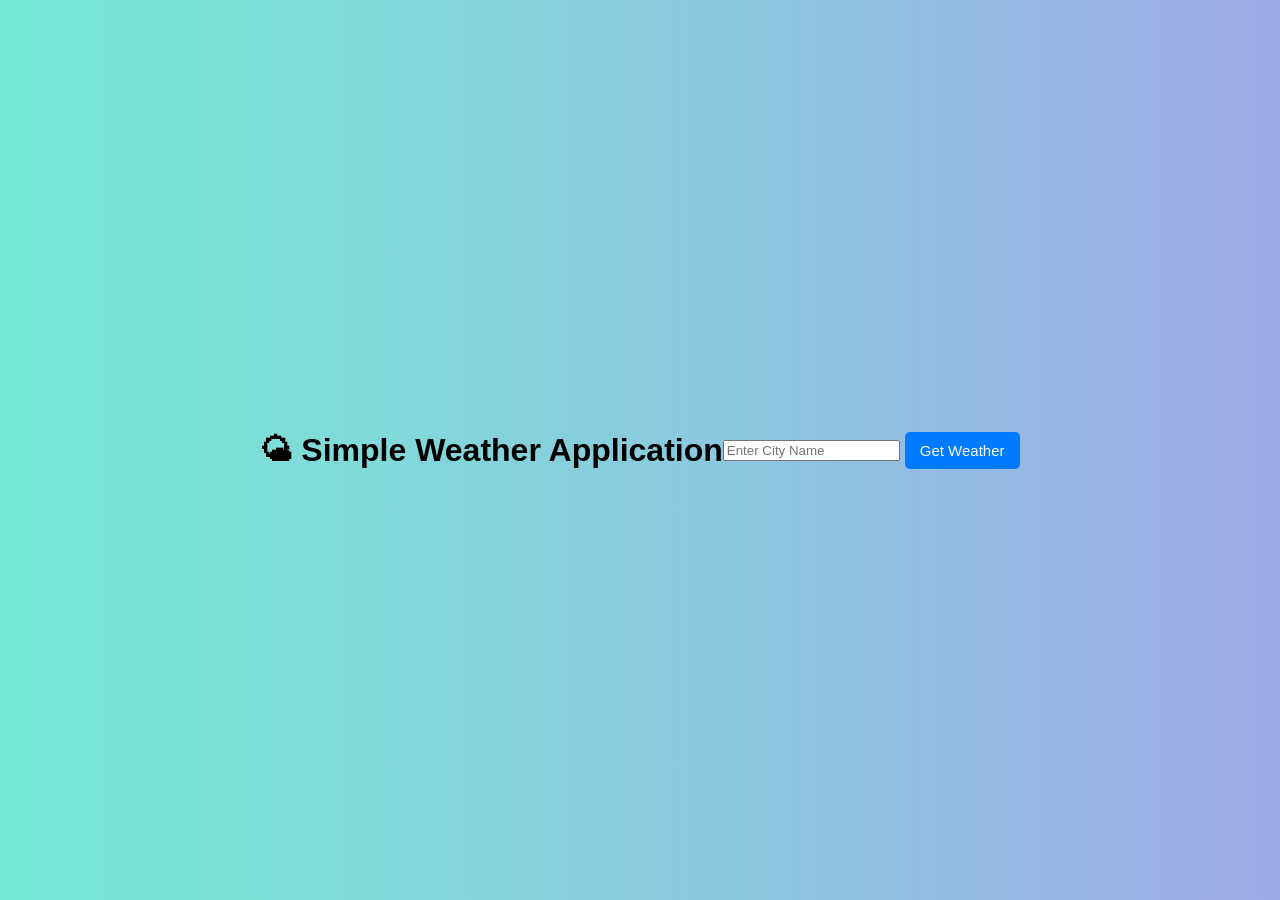
<file: Exp04_WeatherApplication/index.html>
<!DOCTYPE html> 
<!-- 
This tells the browser that this is an HTML5 document. 
without this, the browser may not behave properly --> 
<html> 
<!--Root element of the Web page--> 
<head> 
<meta charset="UTF-8"> 
<!--Supports all characters--> 
<meta name="viewport" content="width=device-width, initial-scale=1.0"> 
<!--Makes page responsive on mobile--> 
<title>Weather Application</title> 
<!--Title shown on browser tab--> 
<!--Connecting CSS file--> 
<link rel="stylesheet" href="style.css"> 
</head> 
<body> 
<!--Main Heading of the page--> 
<h1>
🌤
 Simple Weather Application</h1> 
<!-- 
Input box where user enters city name. 
id = "city" is very important. 
JavaScript will use this id to read user input. --> 
<input type="text" id = "city" placeholder="Enter City Name"> 
<!-- 
Button to trigger weather fetching When clicked, it calls getWeather() function 
from script.js --> 
  <button onclick="getWeather()">Get Weather</button> 
<!--This div is used to display weather result. 
Javascript will update content inside this div--> 
<div id="result"> 
<!--Weather details will appear here--> 
</div> 
<!-- 
Connecting external JavaScript file. Always place the script at the bottom of 
the body. Because HTML should load first, then JS --> 
<script src="script.js"></script> 
</body> 
</html>
</file>
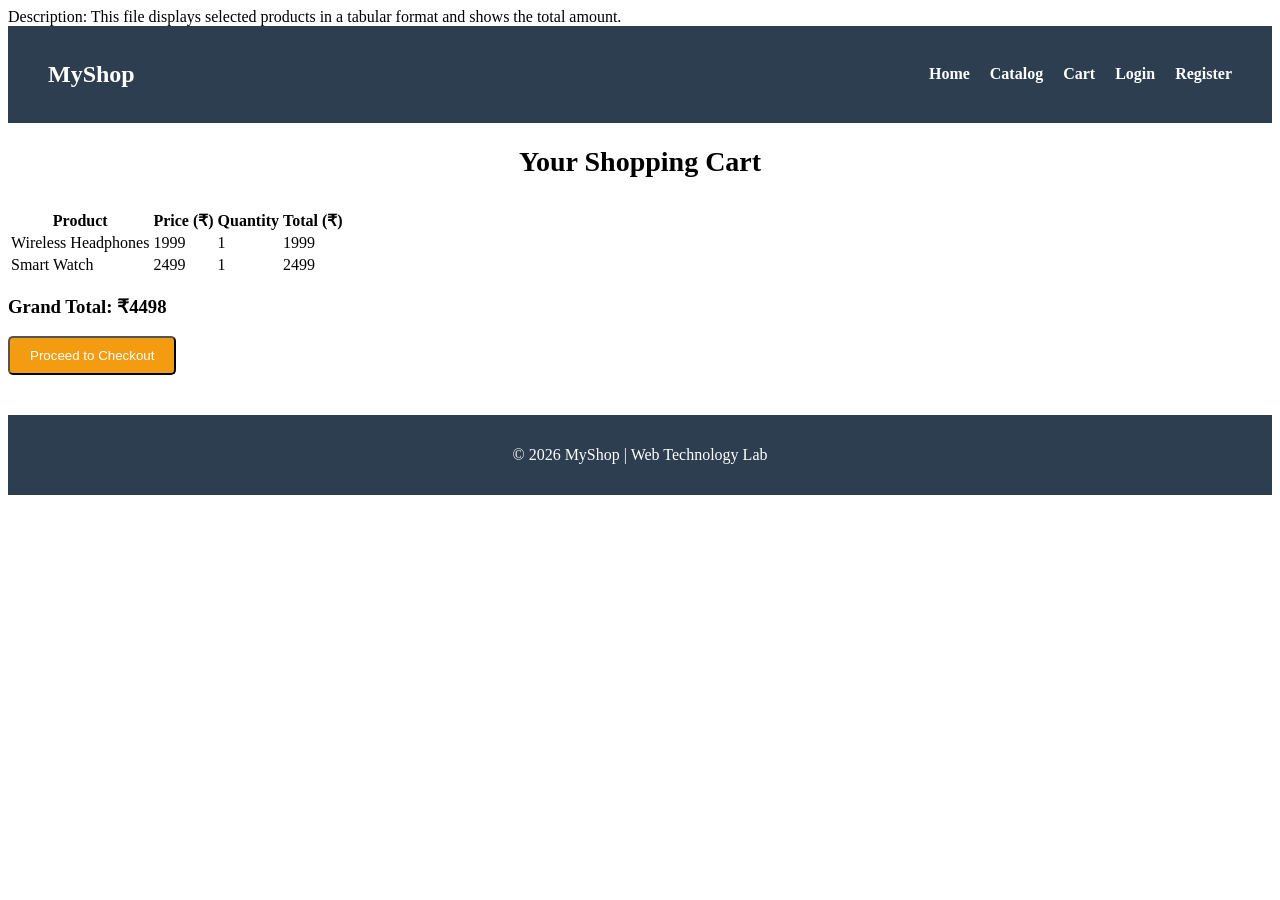
<file: Exp01_ShoppingCart /cart.html>
Description: 
This file displays selected products in a tabular format and shows the total amount. 
<!DOCTYPE html> 
<!-- 
    Experiment 1 
    Responsive Shopping Cart Web Application 
    Cart Page --> 
 
<html lang="en"> 
 
<head> 
    <meta charset="UTF-8"> 
    <meta name="viewport" content="width=device-width, initial-scale=1.0"> 
    <title>Shopping Cart - Cart</title> 
    <link rel="stylesheet" href="css/style.css"> 
</head> 
 
<body> 
 
    <!-- ================= NAVIGATION BAR ================= --> 
    <header> 
        <nav class="navbar"> 
 
            <div class="logo"> 
                <h2>MyShop</h2>
                  </div> 
 
            <ul class="nav-links"> 
                <li><a href="index.html">Home</a></li> 
                <li><a href="catalog.html">Catalog</a></li> 
                <li><a href="cart.html">Cart</a></li> 
                <li><a href="login.html">Login</a></li> 
                <li><a href="register.html">Register</a></li> 
            </ul> 
 
        </nav> 
    </header> 
 
 
    <!-- ================= CART SECTION ================= --> 
    <!-- 
        This section displays selected products in tabular format. 
        Table is commonly used for structured data representation. 
    --> 
    <section class="cart-section"> 
 
        <h2 class="section-title">Your Shopping Cart</h2> 
 
        <div class="table-container"> 
 
            <table class="cart-table"> 
 
                <!-- Table Header --> 
                <thead> 
                    <tr> 
                        <th>Product</th> 
                        <th>Price (₹)</th> 
                        <th>Quantity</th> 
                        <th>Total (₹)</th> 
                    </tr> 
                </thead> 
 
                <!-- Table Body --> 
                <tbody> 
                    <tr> 
                        <td>Wireless Headphones</td> 
                        <td>1999</td> 
                        <td>1</td> 
                        <td>1999</td> 
                    </tr> 
 
                    <tr> 
                        <td>Smart Watch</td> 
                        <td>2499</td> 
                        <td>1</td> 
                        <td>2499</td> 
                    </tr>
                    </tbody> 
</table> 
</div> 
<!-- Grand Total Section --> 
<div class="cart-total"> 
<h3>Grand Total: ₹4498</h3> 
<button class="btn">Proceed to Checkout</button> 
</div> 
</section> 
<!-- ================= FOOTER ================= --> 
<footer> 
<p>&copy; 2026 MyShop | Web Technology Lab</p> 
</footer> 
</body> 
</html>
</file>
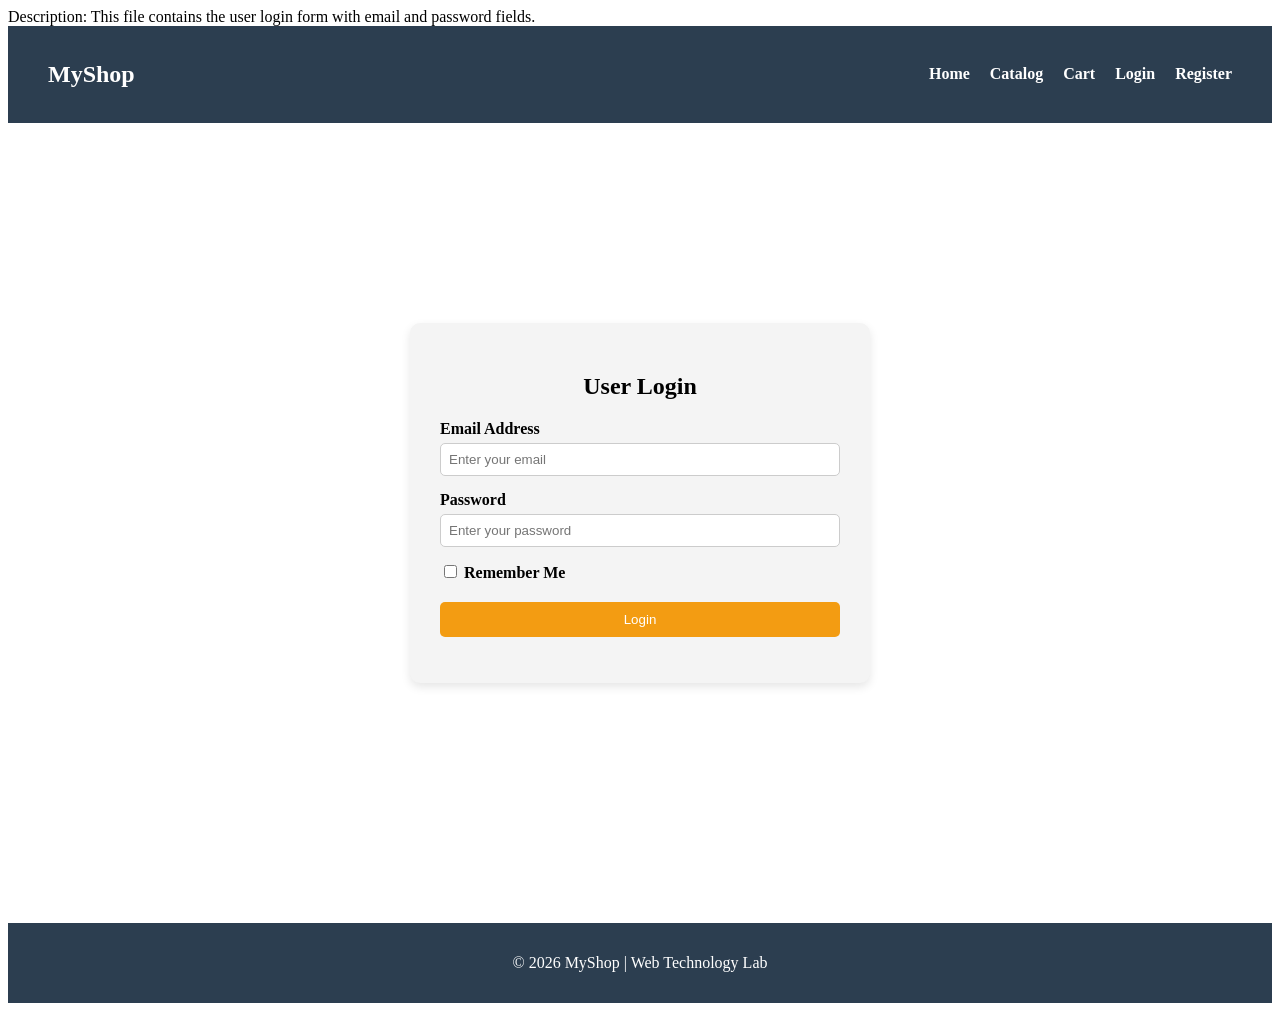
<file: Exp01_ShoppingCart /login.html>
Description: 
This file contains the user login form with email and password fields. 
<!DOCTYPE html> 
<!-- 
    Experiment 1 
    Responsive Shopping Cart Web Application 
    Login Page --> 
 
<html lang="en"> 
 
<head> 
    <!-- Character Encoding -->
 <meta charset="UTF-8"> 
 
    <!-- Responsive Viewport --> 
    <meta name="viewport" content="width=device-width, initial-scale=1.0"> 
 
    <title>Shopping Cart - Login</title> 
 
    <!-- External CSS --> 
    <link rel="stylesheet" href="css/style.css"> 
</head> 
 
<body> 
 
    <!-- ================= NAVIGATION BAR ================= --> 
    <header> 
        <nav class="navbar"> 
 
            <div class="logo"> 
                <h2>MyShop</h2> 
            </div> 
 
            <ul class="nav-links"> 
                <li><a href="index.html">Home</a></li> 
                <li><a href="catalog.html">Catalog</a></li> 
                <li><a href="cart.html">Cart</a></li> 
                <li><a href="login.html">Login</a></li> 
                <li><a href="register.html">Register</a></li> 
            </ul> 
 
        </nav> 
    </header> 
 
    <!-- ================= LOGIN FORM SECTION ================= --> 
    <!-- 
        This form allows registered users to login. 
        Styled similarly to the registration page for design consistency. 
    --> 
    <section class="form-section"> 
 
        <div class="form-container"> 
 
            <h2>User Login</h2> 
 
            <!-- Login Form --> 
            <form action="#" method="post"> 
 
                <!-- Email --> 
                <div class="form-group"> 
                    <label for="loginEmail">Email Address</label> 
                    <input type="email" id="loginEmail" name="loginEmail" 
                           placeholder="Enter your email" required> 
                </div>
<!-- Password --> 
<div class="form-group"> 
<label for="loginPassword">Password</label> 
<input type="password" id="loginPassword" 
name="loginPassword" 
placeholder="Enter your password" required> 
</div> 
<!-- Remember Me --> 
<div class="form-group"> 
<label> 
<input type="checkbox" name="rememberMe"> 
Remember Me 
</label> 
</div> 
<!-- Submit Button --> 
<div class="form-group"> 
<button type="submit" class="btn">Login</button> 
</div> 
</form> 
</div> 
</section> 
<!-- ================= FOOTER ================= --> 
<footer> 
<p>&copy; 2026 MyShop | Web Technology Lab</p> 
</footer> 
</body> 
</html>
</file>
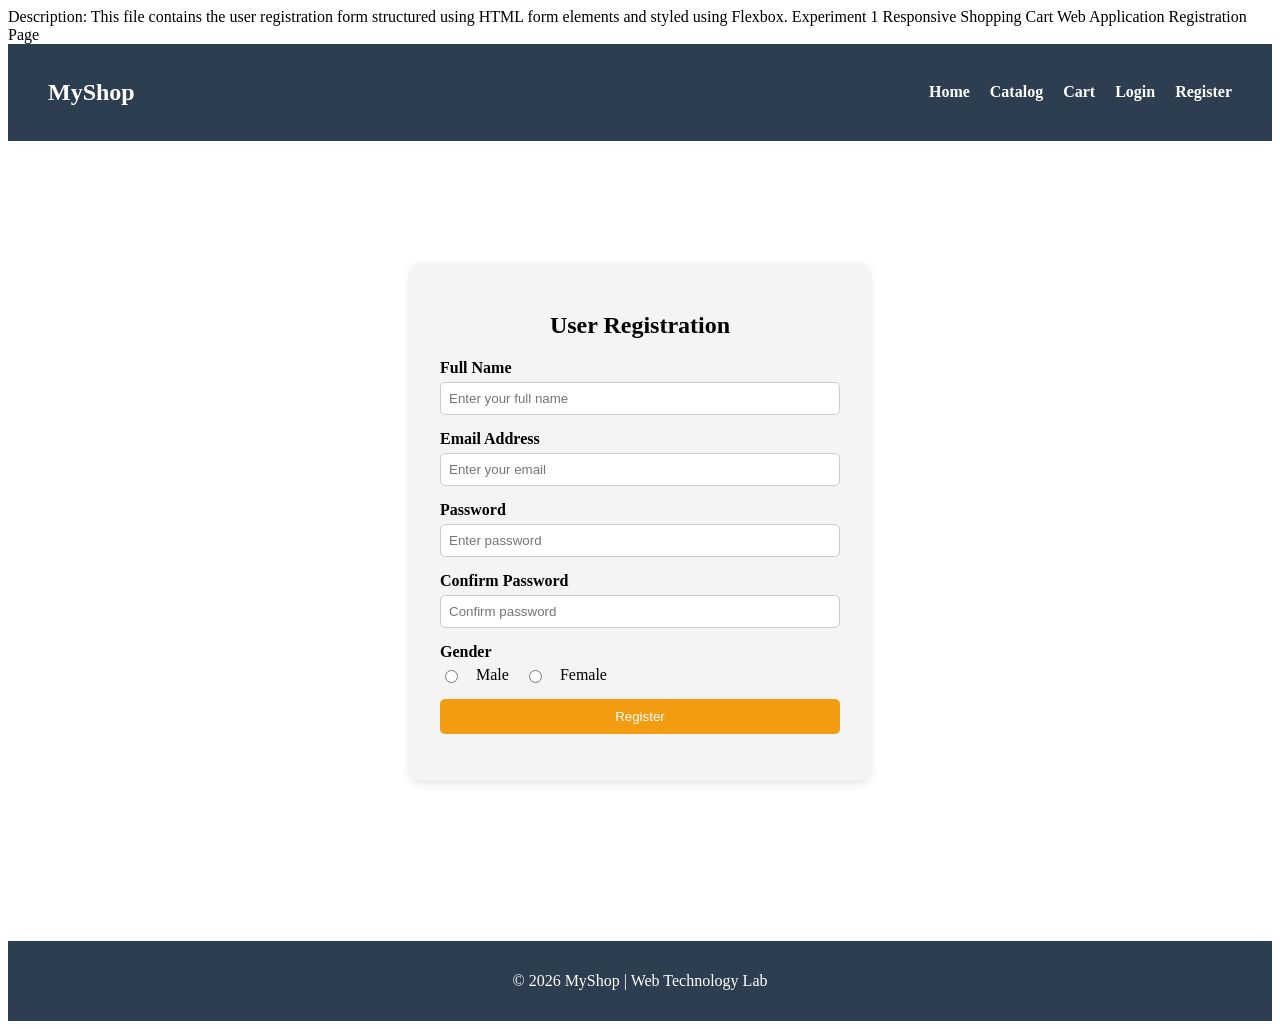
<file: Exp01_ShoppingCart /register.html>
Description: 
This file contains the user registration form structured using HTML form elements and styled 
using Flexbox. 
<!DOCTYPE html> 
<!-- --> 
Experiment 1 
Responsive Shopping Cart Web Application 
Registration Page 
<html lang="en"> 
<head> 
<!-- Character Encoding --> 
<meta charset="UTF-8"> 
<!-- Responsive Viewport --> 
<meta name="viewport" content="width=device-width, initial-scale=1.0"> 
<title>Shopping Cart - Register</title> 
<!-- Linking External CSS --> 
<link rel="stylesheet" href="css/style.css"> 
</head> 
<body> 
<!-- ================= NAVIGATION BAR ================= --> 
<header> 
<nav class="navbar">
   <div class="logo"> 
                <h2>MyShop</h2> 
            </div> 
 
            <ul class="nav-links"> 
                <li><a href="index.html">Home</a></li> 
                <li><a href="catalog.html">Catalog</a></li> 
                <li><a href="cart.html">Cart</a></li> 
                <li><a href="login.html">Login</a></li> 
                <li><a href="register.html">Register</a></li> 
            </ul> 
 
        </nav> 
    </header> 
 
 
    <!-- ================= REGISTRATION FORM SECTION ================= --> 
    <!-- 
        This section contains a user registration form. 
        We will center it using Flexbox in CSS. 
    --> 
    <section class="form-section"> 
 
        <div class="form-container"> 
 
            <h2>User Registration</h2> 
 
            <!-- Registration Form --> 
            <!-- Action is empty because we are not connecting backend yet --> 
            <form action="#" method="post"> 
 
                <!-- Full Name --> 
                <div class="form-group"> 
                    <label for="fullname">Full Name</label> 
                    <input type="text" id="fullname" name="fullname" 
placeholder="Enter your full name" required> 
                </div> 
 
                <!-- Email --> 
                <div class="form-group"> 
                    <label for="email">Email Address</label> 
                    <input type="email" id="email" name="email" 
placeholder="Enter your email" required> 
                </div> 
 
                <!-- Password --> 
                <div class="form-group"> 
                    <label for="password">Password</label> 
                    <input type="password" id="password" name="password" 
placeholder="Enter password" required> 
                </div>
                 <!-- Confirm Password --> 
                <div class="form-group"> 
                    <label for="confirmPassword">Confirm Password</label> 
                    <input type="password" id="confirmPassword" 
name="confirmPassword" placeholder="Confirm password" required> 
                </div> 
 
                <!-- Gender --> 
                <div class="form-group"> 
                    <label>Gender</label> 
                    <div class="radio-group"> 
                    <input type="radio" name="gender" value="male" required> Male 
                        <input type="radio" name="gender" value="female"> Female 
                    </div> 
                </div> 
 
                <!-- Submit Button --> 
                <div class="form-group"> 
                    <button type="submit" class="btn">Register</button> 
                </div> 
 
            </form> 
 
        </div> 
 
    </section> 
 
 
    <!-- ================= FOOTER ================= --> 
    <footer> 
        <p>&copy; 2026 MyShop | Web Technology Lab</p> 
    </footer> 
 
</body> 
</html>
</file>
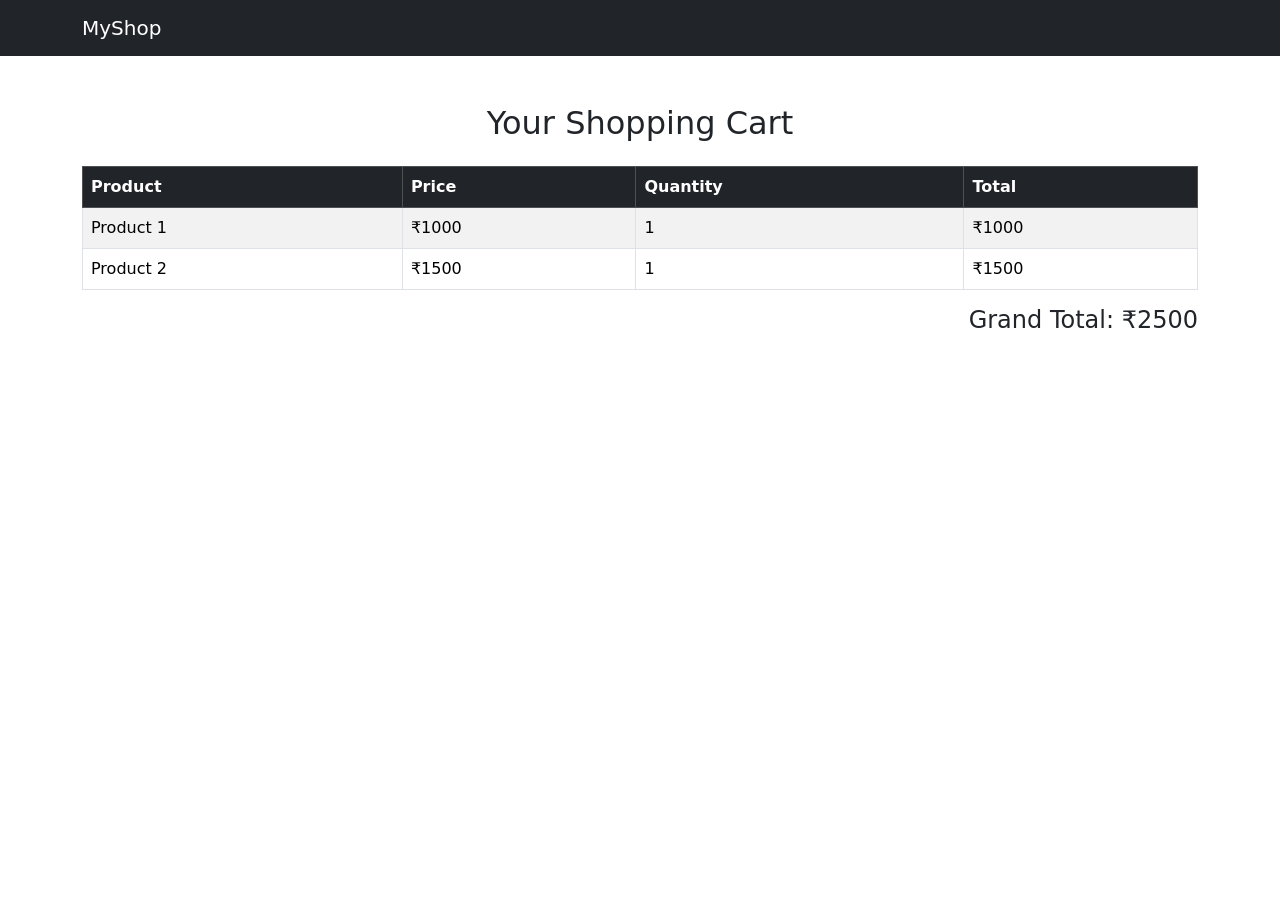
<file: Exp02_BootstrapEnhancement /cart.html>
<!DOCTYPE html> 
<html lang="en"> 
<head> 
<meta charset="UTF-8"> 
<meta name="viewport" content="width=device-width, initial-scale=1"> 
<title>Shopping Cart - Bootstrap</title> 
<link 
href="https://cdn.jsdelivr.net/npm/bootstrap@5.3.2/dist/css/bootstrap.min.css" 
rel="stylesheet"> 
</head> 
<body> 
<nav class="navbar navbar-expand-lg navbar-dark bg-dark"> 
<div class="container"> 
<a class="navbar-brand" href="#">MyShop</a> 
</div> 
</nav>
<div class="container mt-5"> 
<h2 class="text-center mb-4">Your Shopping Cart</h2> 
<!-- table table-bordered table-striped → Bootstrap table styling --> 
<table class="table table-bordered table-striped"> 
<thead class="table-dark"> 
<tr> 
<th>Product</th> 
<th>Price</th> 
<th>Quantity</th> 
<th>Total</th> 
</tr> 
</thead> 
<tbody> 
<tr> 
<td>Product 1</td> 
<td>₹1000</td> 
<td>1</td> 
<td>₹1000</td> 
</tr> 
<tr> 
<td>Product 2</td> 
<td>₹1500</td> 
<td>1</td> 
<td>₹1500</td> 
</tr> 
</tbody> 
</table> 
<h4 class="text-end">Grand Total: ₹2500</h4> 
</div> 
<script 
src="https://cdn.jsdelivr.net/npm/bootstrap@5.3.2/dist/js/bootstrap.bundle.min.js
"></script> 
</body> 
</html>
</file>
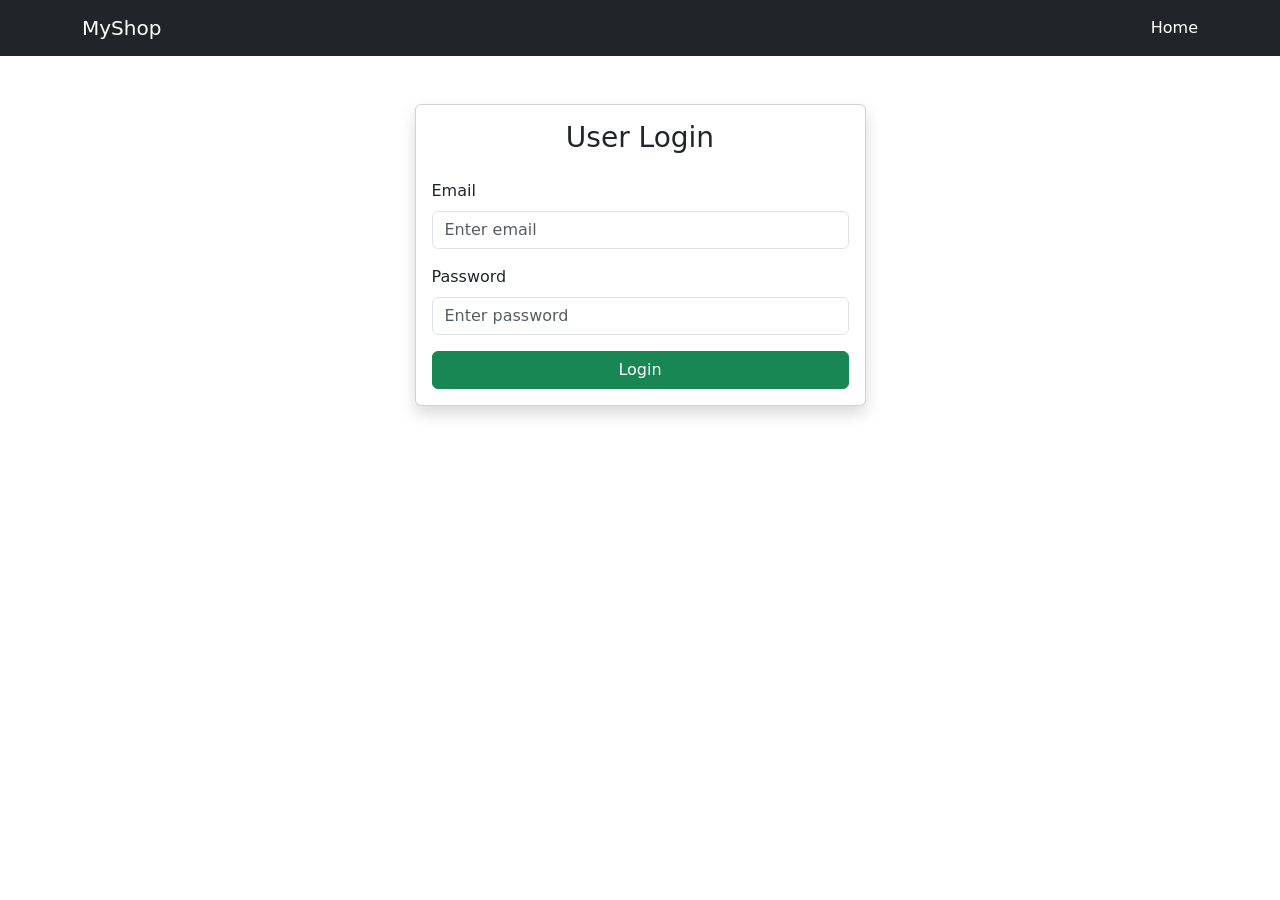
<file: Exp02_BootstrapEnhancement /login.html>
<!DOCTYPE html> 
<html lang="en"> 
<head> 
<meta charset="UTF-8"> 
<meta name="viewport" content="width=device-width, initial-scale=1"> 
<title>Login - Bootstrap</title> 
<link 
href="https://cdn.jsdelivr.net/npm/bootstrap@5.3.2/dist/css/bootstrap.min.css" 
rel="stylesheet"> 
</head> 
<body> 
<!-- Navbar (Same structure for consistency) --> 
<nav class="navbar navbar-expand-lg navbar-dark bg-dark"> 
<div class="container"> 
<a class="navbar-brand" href="#">MyShop</a> 
<div> 
<a class="nav-link d-inline text-white" href="index.html">Home</a> 
</div> 
</div> 
</nav> 
<!-- Login Form Section --> 
<div class="container mt-5"> 
<div class="row justify-content-center"> 
<!-- col-md-5 → Medium screen width --> 
<div class="col-md-5"> 
<div class="card shadow"> 
<div class="card-body"> 
<h3 class="text-center mb-4">User Login</h3> 
<form>
  <!-- Email --> 
<div class="mb-3"> 
<label class="form-label">Email</label> 
<input type="email" 
class="form-control" 
placeholder="Enter email" 
required> 
</div> 
<!-- Password --> 
<div class="mb-3"> 
<label class="form-label">Password</label> 
<input type="password" 
class="form-control" 
placeholder="Enter password" 
required> 
</div> 
<!-- Login Button --> 
<div class="d-grid"> 
<button class="btn btn-success"> 
Login 
</button> 
</div> 
</form> 
</div> 
</div> 
</div> 
</div> 
</div> 
<script 
src="https://cdn.jsdelivr.net/npm/bootstrap@5.3.2/dist/js/bootstrap.bundle.min.js
"></script> 
</body> 
</html>
</file>
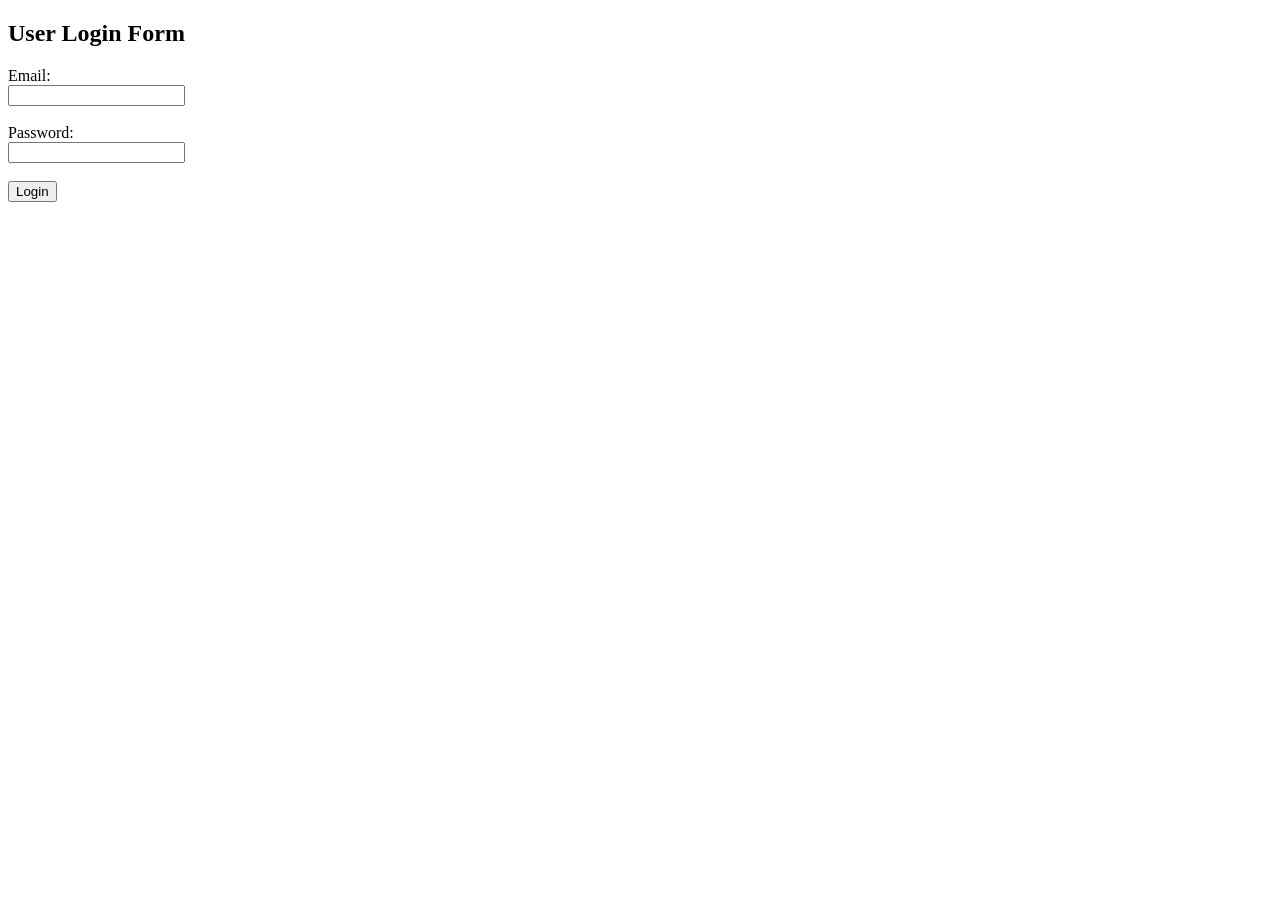
<file: Exp03_ClientSideValidation/login.html>
<!DOCTYPE html> 
<!-- 
Declares the document type as HTML5. --> 
<html lang="en"> 
<!-- 
Root element of the HTML document. 
lang="en" specifies the language as English. --> 
<head> 
<meta charset="UTF-8"> 
<!-- 
Sets character encoding to UTF-8. 
Ensures proper display of text and symbols. --> 
<title>User Login - JS Validation</title> 
<!-- 
Title shown on the browser tab. --> 
</head> 
<body> 
<h2>User Login Form</h2> 
<!-- 
Main heading displayed on the webpage. --> 
<!-- 
Login Form Section 
onsubmit="return validateLogin()" - When the user clicks the Login button, 
the validateLogin() JavaScript function is executed. - If the function returns TRUE → Form submits. - If the function returns FALSE → Submission stops. --> 
<form onsubmit="return validateLogin()"> 
<!-- Email Label --> 
<label>Email:</label><br> 
<!-- Email Input Field --> 
<input type="text" id="loginEmail"><br><br> 
<!-- 
type="text" → Accepts text input. 
id="loginEmail" → Used in JavaScript to access and validate this field. --> 
<!-- Password Label --> 
<label>Password:</label><br> 
<!-- Password Input Field --> 
<input type="password" id="loginPassword"><br><br> 
<!-- 
type="password" → Hides characters while typing. 
id="loginPassword" → Used in JavaScript for validation. --> 
<!-- Submit Button --> 
<input type="submit" value="Login"> 
<!-- 
Clicking this button triggers the form submission. 
validateLogin() function is called. --> 
</form> 
<!-- 
External JavaScript File 
script.js should contain:  --> 
<script src="script.js"></script> 
</body> 
</html>
</file>
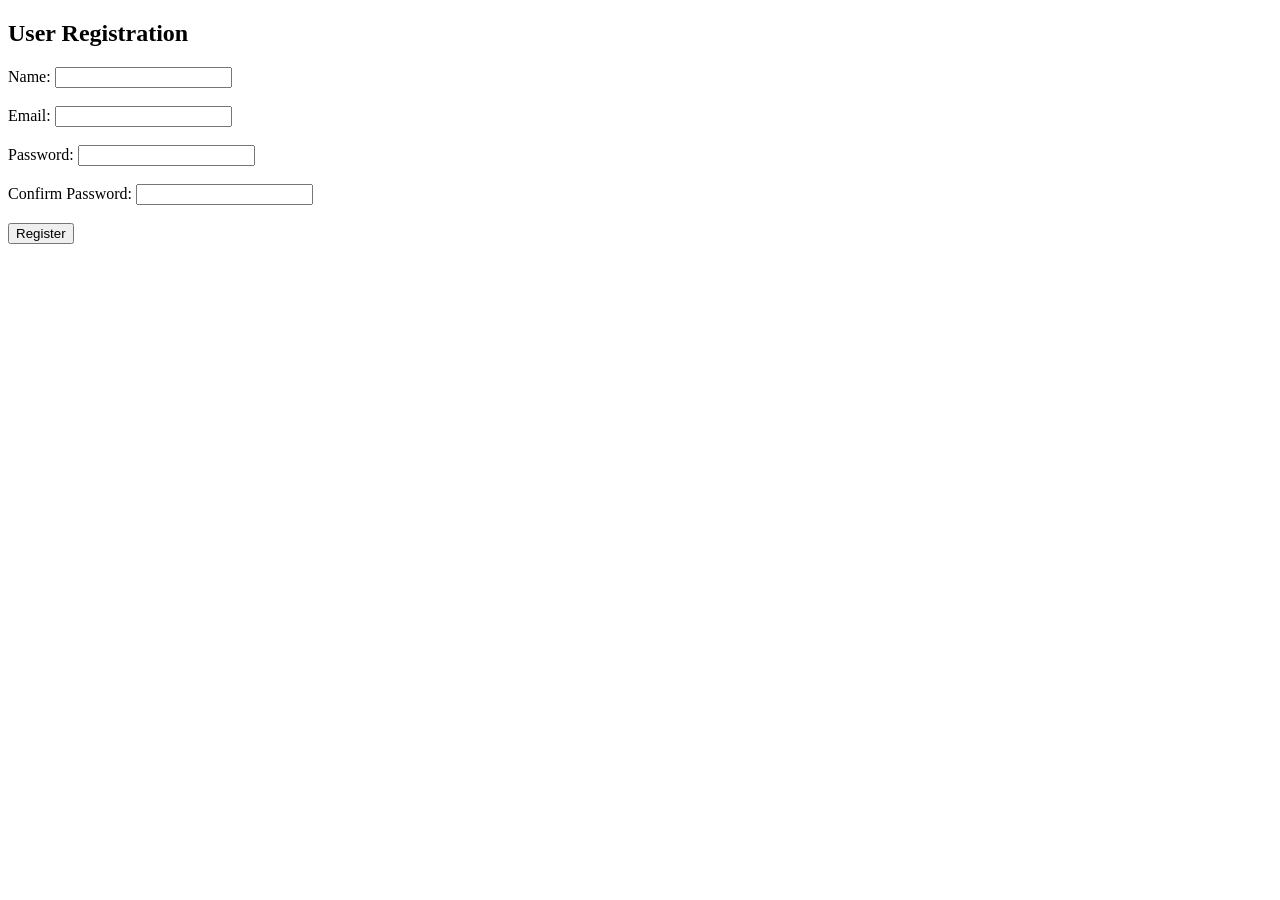
<file: Exp03_ClientSideValidation/register.html>
<!DOCTYPE html> 
<!-- 
Declares the document type and version of HTML. 
HTML5 is used here. --> 
<html lang="en"> 
<!-- 
Root element of the webpage. 
lang="en" specifies the language as English. --> 
<head> 
<meta charset="UTF-8"> 
<!-- 
Sets character encoding to UTF-8. 
This allows special characters to display correctly. --> 
<title>Registration - JavaScript Validation</title> 
<!-- 
Title displayed on the browser tab. --> 
</head> 
<body> 
<h2>User Registration</h2> 
<!-- 
Heading displayed on the webpage. --> 
<!-- 
Registration Form 
onsubmit="return validateRegister()" - Calls the JavaScript function validateRegister() when the form is 
submitted. - If the function returns true → form submits. - If the function returns false → submission stops. 
autocomplete="off" - Prevents browsers from auto-filling previous values. --> 
<form onsubmit="return validateRegister()" autocomplete="off"> 
<!-- Name Input Field --> 
Name: 
<input type="text" id="regName"><br><br> 
<!--      type="text" → Accepts normal text input. 
        id="regName" → Used to access this field in JavaScript. 
    --> 
 
    <!-- Email Input Field --> 
    Email: 
    <input type="text" id="regEmail" autocomplete="off"><br><br> 
    <!-- 
        id="regEmail" → Used in JavaScript for validation. 
        autocomplete="off" → Prevents browser email suggestions. 
    --> 
 
    <!-- Password Input Field --> 
    Password: 
    <input type="password" id="regPassword"><br><br> 
    <!-- 
        type="password" → Hides characters while typing. 
        id="regPassword" → Used for password validation. 
    --> 
 
    <!-- Confirm Password Field --> 
    Confirm Password: 
    <input type="password" id="regConfirm"><br><br> 
    <!-- 
        Used to confirm the password. 
        JavaScript checks whether password and confirm password match. 
    --> 
 
    <!-- Submit Button --> 
    <input type="submit" value="Register"> 
    <!-- 
        When clicked, the form submission process starts. 
        This triggers the validateRegister() function. 
    --> 
 
</form> 
 
<!-- 
    External JavaScript File 
    This file contains the validateRegister() function. 
    It performs form validation like: 
        - Checking empty fields 
        - Valid email format 
        - Password length 
        - Matching passwords --> 
<script src="script.js"></script> 
 
</body> 
</html>
</file>
<file: Exp04_WeatherApplication/style.css>
/* ========================================================= 
GLOBAL STYLING 
This section applies styling to the entire webpage 
========================================================= */ 
/* 
body selector targets the complete webpage. 
We set font, background and alignment here. 
*/ 
body { 
font-family: Arial, sans-serif;   /* Sets clean readable font */ 
background: linear-gradient(to right, #74ebd5, #9face6); 
/* Creates smooth gradient background */ 
margin: 0;           
padding: 0;          
display: flex;       
/* Removes default browser margin */ 
/* Removes default padding */ 
/* Enables flexbox layout */ 
justify-content: center;  /* Horizontally center content */ 
align-items: center;      
/* Vertically center content */ 
height: 100vh;       
} 
/* Full height of screen */ 
/* ========================================================= 
MAIN CONTAINER STYLING 
We wrap content inside body visually using text alignment 
========================================================= */ 
/*
Since we do not have a separate container div, 
we apply text alignment globally. 
*/ 
body { 
text-align: center; 
} 
/* ========================================================= 
HEADING STYLING 
========================================================= */ 
/* 
Styles the main heading of the page 
*/ 
h1 { 
} 
color: #333;            
margin-bottom: 20px;    
/* Dark grey text */ 
/* Space below heading */ 
/* ========================================================= 
INPUT FIELD STYLING 
========================================================= */ 
/* 
Styles the city input text box 
*/ 
input { 
padding: 10px;          
width: 250px;           
border-radius: 5px;     
/* Space inside input box */ 
/* Fixed width */ 
/* Rounded corners */ 
border: 1px solid #ccc; /* Light border */ 
font-size: 16px;        
/* Readable text size */ 
} 
/* 
When user clicks inside input box, 
this style will be applied 
*/ 
input:focus { 
outline: none;                  
border: 1px solid #007BFF;      
} 
/* Removes default blue outline */ 
/* Blue border on focus */ 
/* ========================================================= 
BUTTON STYLING 
========================================================= */ 
/* 
Styles the Get Weather button
*/ 
button { 
padding: 10px 15px;     
margin-left: 5px;       
border: none;           
border-radius: 5px;     
/* Space inside button */ 
/* Space between input and button */ 
/* Removes default border */ 
/* Rounded corners */ 
background-color: #007BFF;  /* Blue background */ 
color: white;           
/* White text */ 
font-size: 15px;        
cursor: pointer;        
} 
/* 
/* Slightly bigger text */ 
/* Changes cursor to pointer */ 
Hover effect when mouse moves over button 
*/ 
button:hover { 
background-color: #0056b3;   /* Darker blue on hover */ 
} 
/* ========================================================= 
RESULT DISPLAY BOX 
========================================================= */ 
/* 
Styles the weather result section 
*/ 
#result { 
margin-top: 20px;       
font-size: 18px;        
color: #222;            
} 
/* 
/* Space above result */ 
/* Bigger text */ 
/* Dark text */ 
Paragraph styling inside result 
*/ 
#result p { 
margin: 5px 0;          
}
</file>
<file: Exp01_ShoppingCart /css/style.css>
Description: 
This file contains styling rules for all pages including layout, forms, grid system, and responsive 
media queries. 
/* ====================== 
GENERAL STYLING 
====================== */ 
* { 
} 
margin: 0; 
padding: 0; 
box-sizing: border-box; 
body { 
font-family: Arial, sans-serif; 
} 
/* ====================== 
NAVBAR (Flexbox) 
====================== */ 
.navbar { 
display: flex;                 
/* Enables Flexbox */ 
justify-content: space-between; /* Space between logo and links */ 
align-items: center;           
background-color: #2c3e50; 
padding: 15px 40px;
  } 
.logo h2 { 
color: white; 
} 
.nav-links { 
list-style: none; 
display: flex;  /* Align links horizontally */ 
gap: 20px;      
/* Space between links */ 
} 
.nav-links a { 
text-decoration: none; 
color: white; 
font-weight: bold; 
} 
.nav-links a:hover { 
color: #f39c12; 
} 
/* ====================== 
HERO SECTION (Grid) 
====================== */ 
.hero { 
display: grid; /* Enables Grid layout */ 
grid-template-columns: 1fr 1fr; /* Two equal columns */ 
align-items: center; 
padding: 50px; 
gap: 40px; 
} 
.hero-text h1 { 
font-size: 36px; 
margin-bottom: 20px; 
} 
.hero-text p { 
margin-bottom: 20px; 
line-height: 1.6; 
} 
.btn { 
padding: 10px 20px; 
background-color: #f39c12; 
color: white; 
text-decoration: none; 
border-radius: 5px; 
}
/* ====================== 
FOOTER 
====================== */ 
footer { 
text-align: center; 
padding: 15px; 
background-color: #2c3e50; 
color: white; 
margin-top: 40px; 
} 
/* ====================== 
RESPONSIVE DESIGN 
====================== */ 
@media (max-width: 768px) { 
/* Stack hero content vertically */ 
.hero { 
grid-template-columns: 1fr; 
text-align: center; 
} 
/* Stack nav links vertically */ 
.nav-links { 
flex-direction: column; 
gap: 10px; 
} 
} 
/* ====================== 
REGISTRATION FORM 
====================== */ 
.form-section { 
display: flex;               
justify-content: center; 
align-items: center; 
min-height: 80vh;            
padding: 20px; 
} 
/* Flexbox to center form */ 
/* Full height except navbar/footer */ 
.form-container { 
background-color: #f4f4f4; 
padding: 30px; 
width: 400px; 
border-radius: 10px; 
box-shadow: 0px 4px 10px rgba(0, 0, 0, 0.1); 
} 
.form-container h2 {
  text-align: center; 
margin-bottom: 20px; 
} 
.form-group { 
margin-bottom: 15px; 
display: flex; 
flex-direction: column; 
} 
.form-group label { 
margin-bottom: 5px; 
font-weight: bold; 
} 
.form-group input { 
padding: 8px; 
border-radius: 5px; 
border: 1px solid #ccc; 
} 
.radio-group { 
display: flex; 
gap: 15px; 
} 
.form-group button { 
width: 100%; 
border: none; 
cursor: pointer; 
} 
/* ====================== 
CATALOG PAGE 
====================== */ 
.catalog-section { 
padding: 40px; 
} 
.section-title { 
text-align: center; 
margin-bottom: 30px; 
font-size: 28px; 
} 
/* Grid Layout for Products */ 
.product-grid { 
display: grid; 
grid-template-columns: repeat(4, 1fr); /* 4 columns */ 
gap: 20px; 
} 
/* Product Card */ 
.product-card {
  background-color: #f4f4f4; 
padding: 20px; 
border-radius: 10px; 
text-align: center; 
box-shadow: 0px 4px 10px rgba(0, 0, 0, 0.1); 
} 
.product-card img { 
width: 100%; 
border-radius: 5px; 
margin-bottom: 15px; 
} 
.product-card h3 { 
margin-bottom: 10px; 
} 
.product-card p { 
margin-bottom: 10px; 
} 
.price { 
font-weight: bold; 
color: #e74c3c; 
} 
/* ====================== 
RESPONSIVE GRID 
====================== */ 
@media (max-width: 1024px) { 
.product-grid { 
grid-template-columns: repeat(2, 1fr); /* 2 columns */ 
} 
} 
@media (max-width: 600px) { 
.product-grid { 
grid-template-columns: 1fr; /* 1 column */ 
} 
}
</file>
